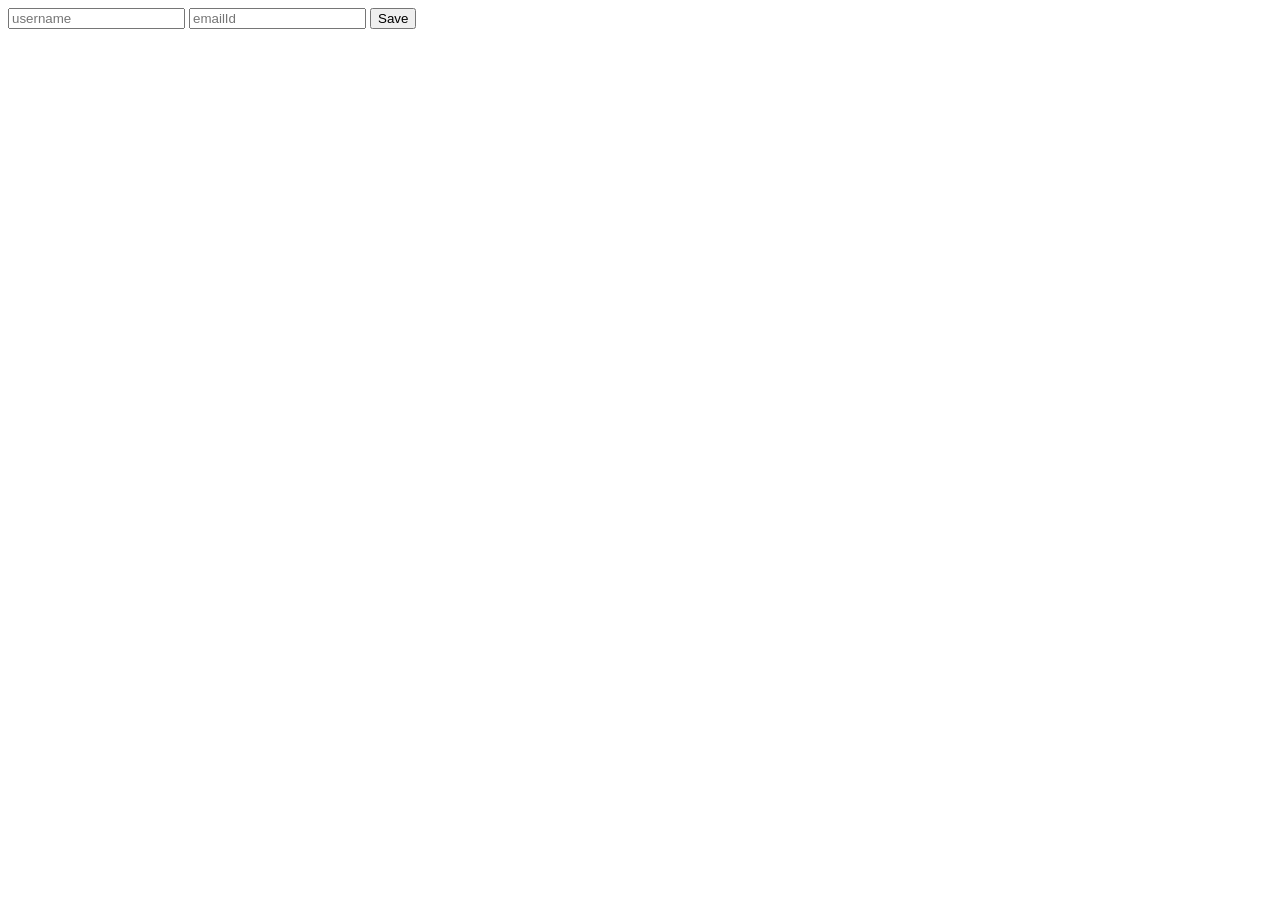
<file: practice/Day-15 RenderHtmlFile & Form handling/index.html>
<!DOCTYPE html>
<html lang="en">
<head>
    <meta charset="UTF-8">
    <meta name="viewport" content="width=device-width, initial-scale=1.0">
    <title>Document</title>
</head>
<body>
    <form action="/submit" method="POST">
        <input type="text" placeholder="username" name="username"/>
        <input type="email" placeholder="emailId" name="email"/>
        <button>Save</button>
    </form>
</body>
</html>
</file>
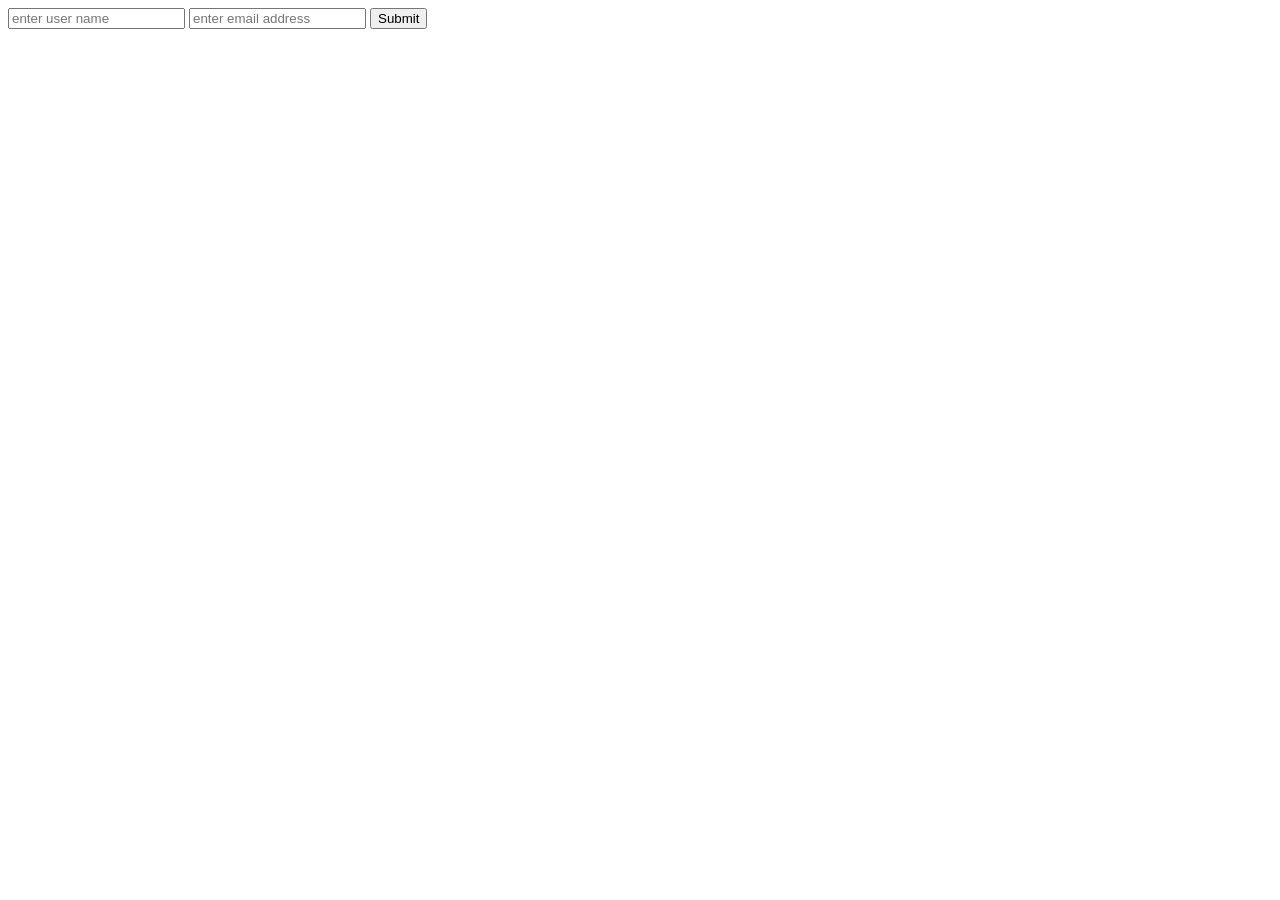
<file: practice/Day-17 Middleware/public/index.html>
<!doctype html>
<html lang="en">
  <head>
    <meta charset="UTF-8" />
    <meta name="viewport" content="width=device-width, initial-scale=1.0" />
    <title>Document</title>
  </head>
  <body>
    <form action="/submit" method="POST">
      <input type="text" placeholder="enter user name" />
      <input type="email" placeholder="enter email address" />
      <button>Submit</button>
    </form>

  </body>
</html>
</file>
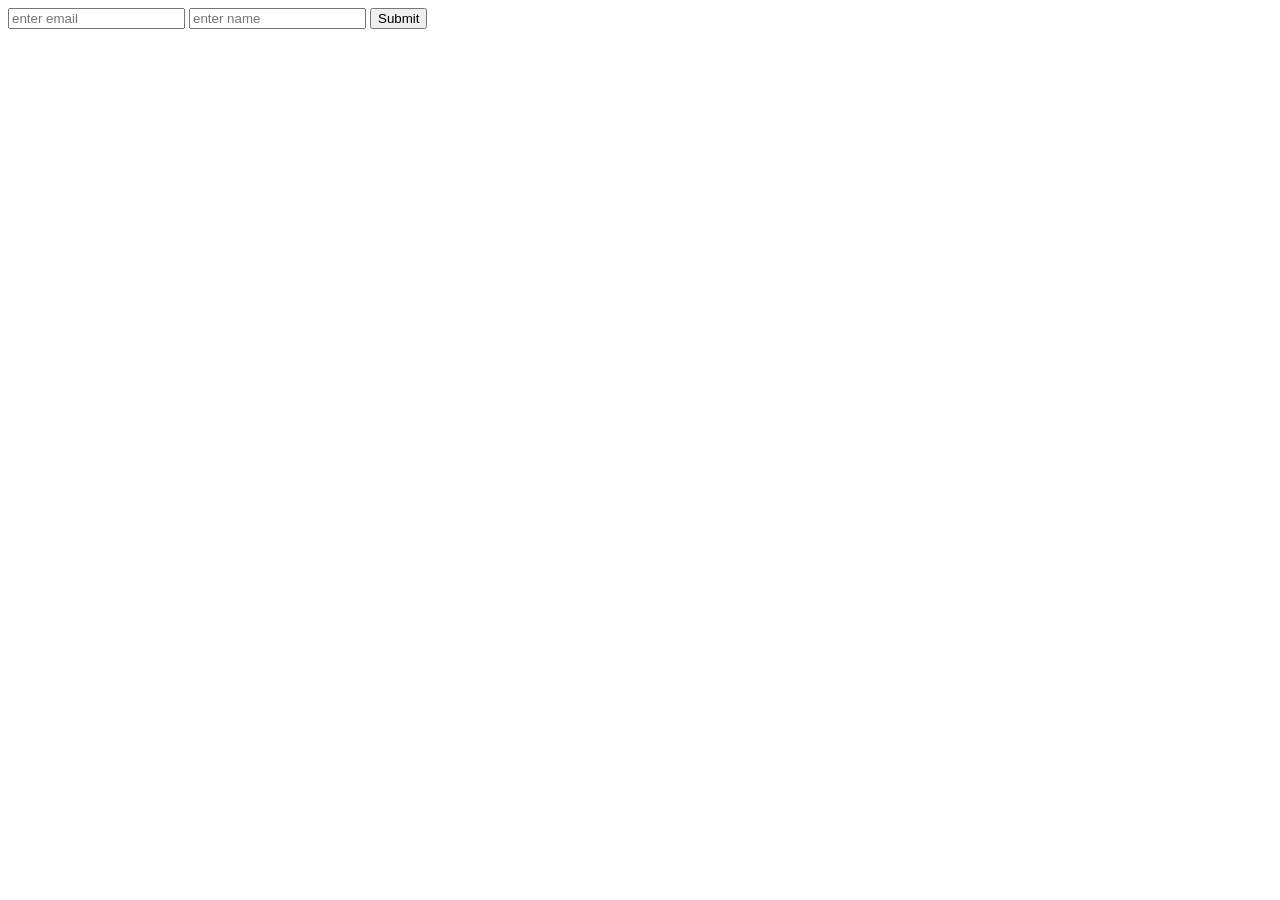
<file: practice/Day-09 node form handling/formdata.html>
<!DOCTYPE html>
<html lang="en">
<head>
    <meta charset="UTF-8">
    <meta name="viewport" content="width=device-width, initial-scale=1.0">
    <title>Document</title>
</head>
<body>
    <form action="/submit" method="POST">

            <input type="email" name="email" placeholder="enter email"/>

            <input type="text" name="name" placeholder="enter name"/>
            
            <button type="submit" >Submit</button>
        </form>
</body>
</html>
</file>
